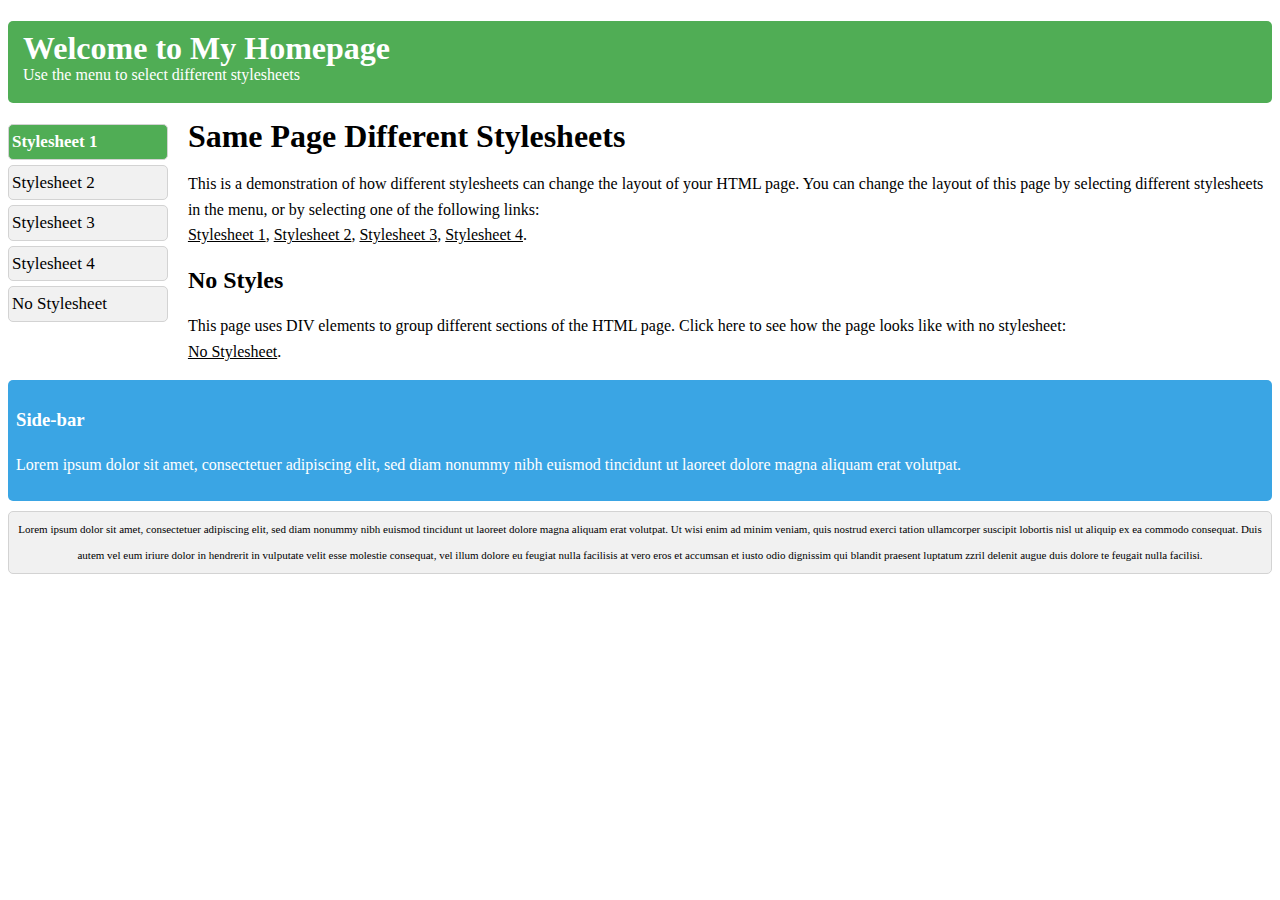
<file: index.html>
<!DOCTYPE html>
<html lang="en-US">
<head>
  <meta charset="UTF-8">
  <meta name="viewport" content="width=device-width, initial-scale=1">
  <meta name="description" content="w3schools CSS Intro">
  <meta name="keywords" content="HTML, CSS, JavaScript">
  <meta name="author" content="Jack Evoniuk">

  <title>A CSS Demo</title>

  <link id="style-control" rel="stylesheet" href="styles/stylesheet1.css">
  <script src="cssdemo.js"></script>
</head>
<body>

  <div id="heading">
    <h1>Welcome to My Homepage</h1>
    <p>Use the menu to select different stylesheets</p>
  </div>

  <div id="center">
    <ul>
      <li id="s1" onclick="change('styles/stylesheet1.css')">Stylesheet 1</li>
      <li id="s2" onclick="change('styles/stylesheet2.css')">Stylesheet 2</li>
      <li id="s3" onclick="change('styles/stylesheet3.css')">Stylesheet 3</li>
      <li id="s4" onclick="change('styles/stylesheet4.css')">Stylesheet 4</li>
      <li id="s5" onclick="change('')">No Stylesheet</li>
    </ul>
    <h1 class="center-heading">Same Page Different Stylesheets</h1>
    <p>
      This is a demonstration of how different stylesheets can change the layout of your HTML page.
      You can change the layout of this page by selecting different stylesheets in the menu, 
      or by selecting one of the following links: <br>
      <a href="#" onclick="change('styles/stylesheet1.css')">Stylesheet 1</a>,
      <a href="#" onclick="change('styles/stylesheet2.css')">Stylesheet 2</a>,
      <a href="#" onclick="change('styles/stylesheet3.css')">Stylesheet 3</a>,
      <a href="#" onclick="change('styles/stylesheet4.css')">Stylesheet 4</a>.
    </p>
    <h2 class="center-heading">No Styles</h2>
    <p>
      This page uses DIV elements to group different sections of the HTML page. 
      Click here to see how the page looks like with no stylesheet: <br>
      <a href="#" onclick="change('')">No Stylesheet</a>.
    </p>
  </div>

  <div id="center-bottom">
    <h3 id="sidebar">Side-bar</h3>
    <p>
      Lorem ipsum dolor sit amet, consectetuer adipiscing elit, sed diam nonummy
      nibh euismod tincidunt ut laoreet dolore magna aliquam erat volutpat.
    </p>
  </div>

  <footer>Lorem ipsum dolor sit amet, consectetuer adipiscing elit, sed diam nonummy
    nibh euismod tincidunt ut laoreet dolore magna aliquam erat volutpat. 
    Ut wisi enim ad minim veniam, quis nostrud exerci tation ullamcorper 
    suscipit lobortis nisl ut aliquip ex ea commodo consequat. Duis autem
    vel eum iriure dolor in hendrerit in vulputate velit esse molestie 
    consequat, vel illum dolore eu feugiat nulla facilisis at vero eros et 
    accumsan et iusto odio dignissim qui blandit praesent luptatum zzril delenit
    augue duis dolore te feugait nulla facilisi.
  </footer>

</body>
</html>
</file>
<file: styles/stylesheet1.css>
:root {
  --main: #50AD55;
  --side: #3AA5E4;
  --grey: #F1F1F1;
}

body {
  font-family: Verdana;
  line-height: 1.6em;
}

#heading {
  padding: 0;
  margin: 0;
  color: white;
  background-color: var(--main);
  border-radius: 5px;
}

#heading h1 {
  padding-top: 15px;
  padding-left: 15px;
  margin-bottom: 0;
}

#heading p {
  padding-bottom: 15px;
  padding-left: 15px;
  margin-top: 0;
}

a {
  text-decoration: underline;
  color: black;
}

a:hover {
  text-decoration: none;
}

#center ul {
  list-style: none;
  float: left;
  padding-left: 0;
  padding-right: 10px;
  margin-top: 0;
  margin-right: 10px;
}

#center ul li {
  border: 1px solid lightgrey;
  border-radius: 5px;
  margin-bottom: 5px;
  padding-top: 4px;
  padding-bottom: 4px;
  padding-right: 60px;
  padding-left: 3px;
  background-color: var(--grey);
  font-size: 17px;
  cursor: pointer;
}

#center ul li:hover {
  background-color: white;
}

#center ul li:last-child {
  margin-bottom: 40%;
}

#s1 {
  font-weight: bold;
  color: white;
  background-color: var(--main) !important;
}

/* This deviates from the original */
#center-bottom {
  color: white;
  background-color: var(--side);
  border-radius: 5px;
  padding: 8px;
}

footer {
  border: 1px solid lightgrey;
  border-radius: 5px;
  background-color: var(--grey);
  text-align: center;
  padding: 5px;
  font-size: 11px;
  margin-top: 10px;
}
</file>
